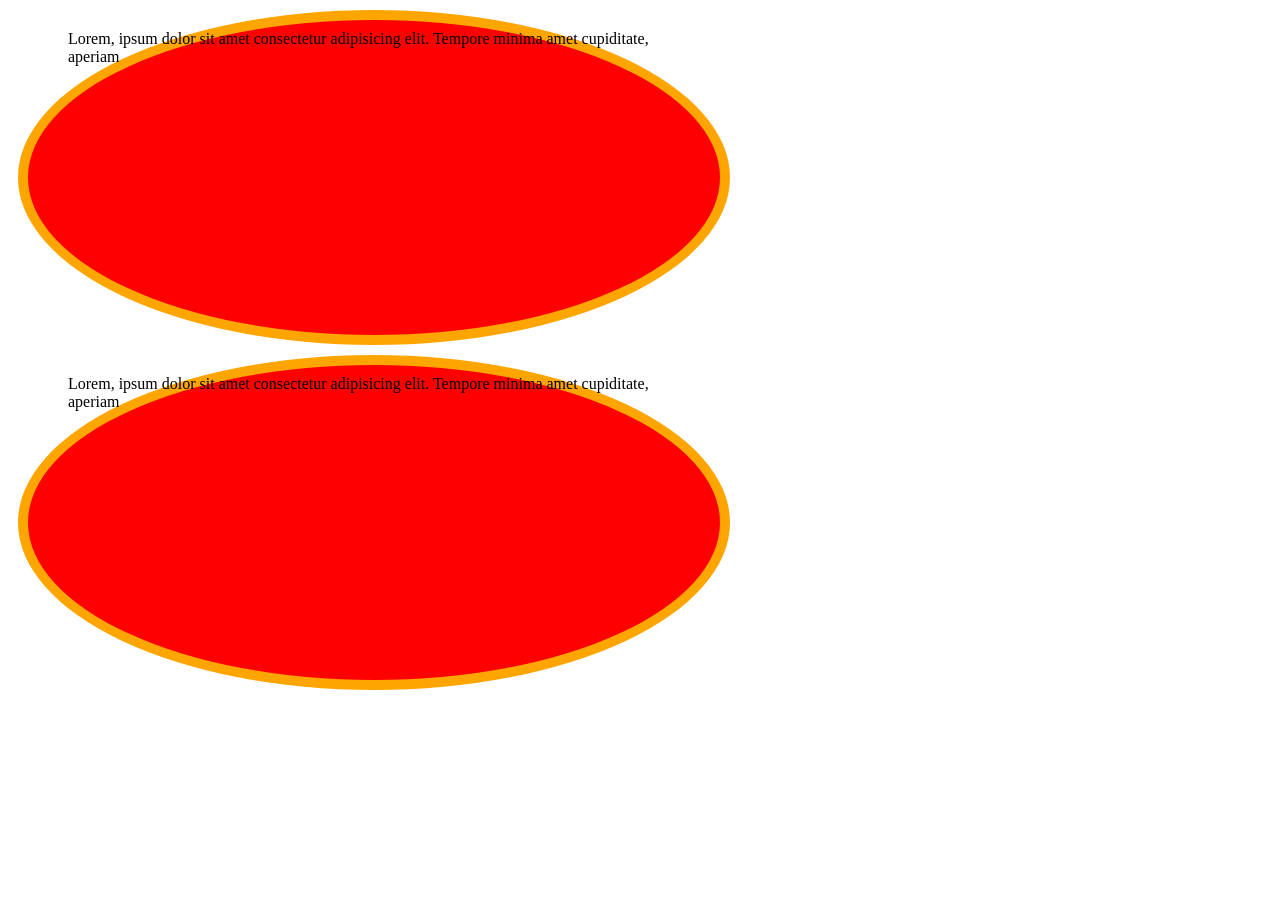
<file: index.html>
<!doctype html>
<html lang="en">
  <head>
    <meta charset="UTF-8" />
    <meta name="viewport" content="width=device-width, initial-scale=1.0" />
    <title>Document</title>
    <link rel="preconnect" href="https://fonts.googleapis.com">
    <link rel="preconnect" href="https://fonts.gstatic.com" crossorigin>
    <link href="https://fonts.googleapis.com/css2?family=Allura&family=Bitcount+Grid+Double:wght@100..900&family=Noto+Sans+KR:wght@100..900&family=Playwrite+GB+J+Guides:ital@0;1&family=Playwrite+GB+J:ital,wght@0,100..400;1,100..400&display=swap" rel="stylesheet">
    <style>
        div{
            background-color: red;
            
            width:50%;
            height: 300px;

            border: 10px solid orange ;

            padding: 10px 20px 5px 40px;
            margin: 10px;
            border-radius: 50%;
        }
    </style>
  </head>
  <body>
    <div>
      Lorem, ipsum dolor sit amet consectetur adipisicing elit. Tempore minima
      amet cupiditate, aperiam 
    </div>
        <div>
      Lorem, ipsum dolor sit amet consectetur adipisicing elit. Tempore minima
      amet cupiditate, aperiam 
    </div>
  </body>
</html>
</file>
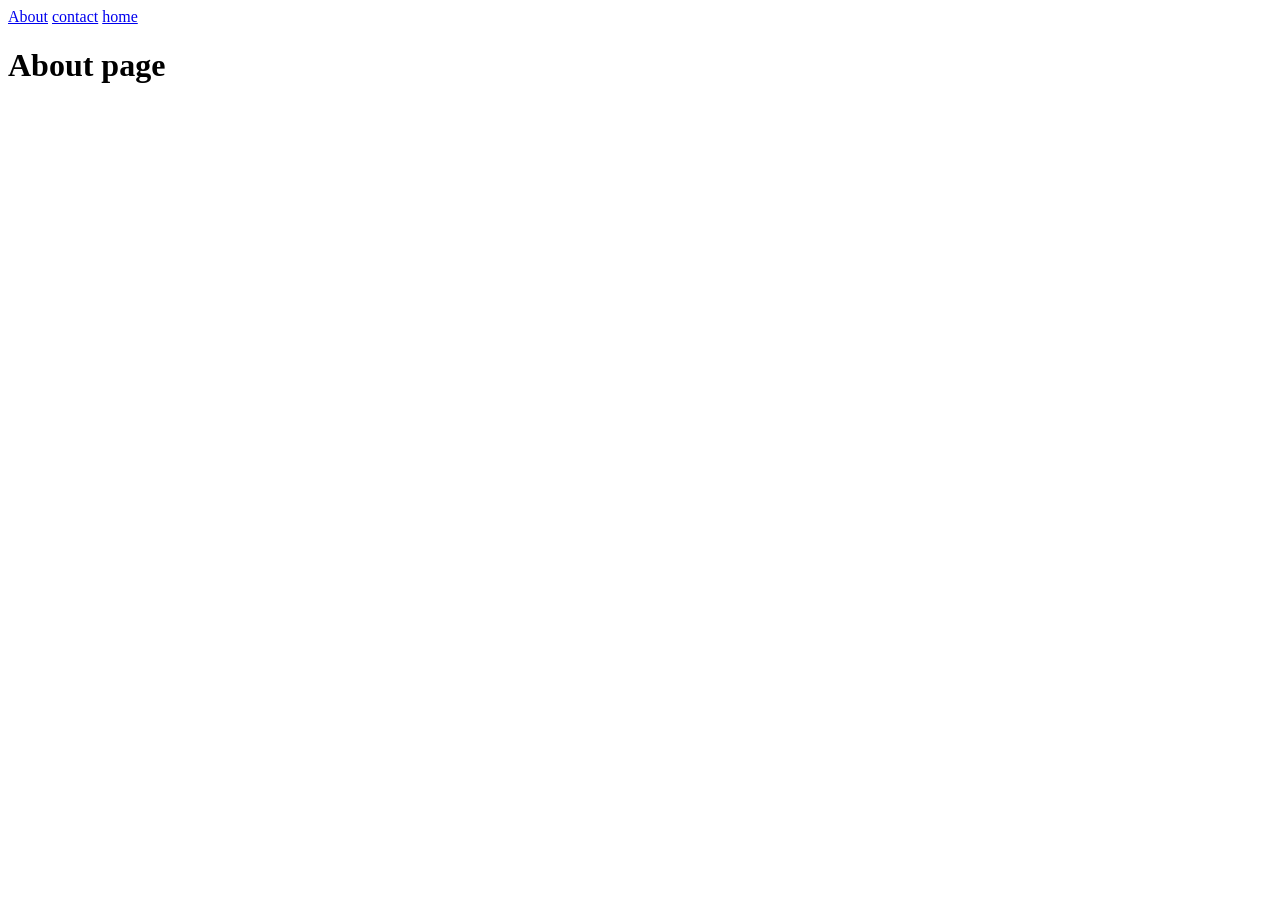
<file: about.html>
<!DOCTYPE html>
<html lang="en">
<head>
    <meta charset="UTF-8">
    <meta name="viewport" content="width=device-width, initial-scale=1.0">
    <title>Document</title>
</head>
<body>
    <a href="./about.html" >About</a>
    <a href="./contact.html" >contact</a>
    <a href="./index.html" >home</a>
    <h1>About page</h1>
</body>
</html>
</file>
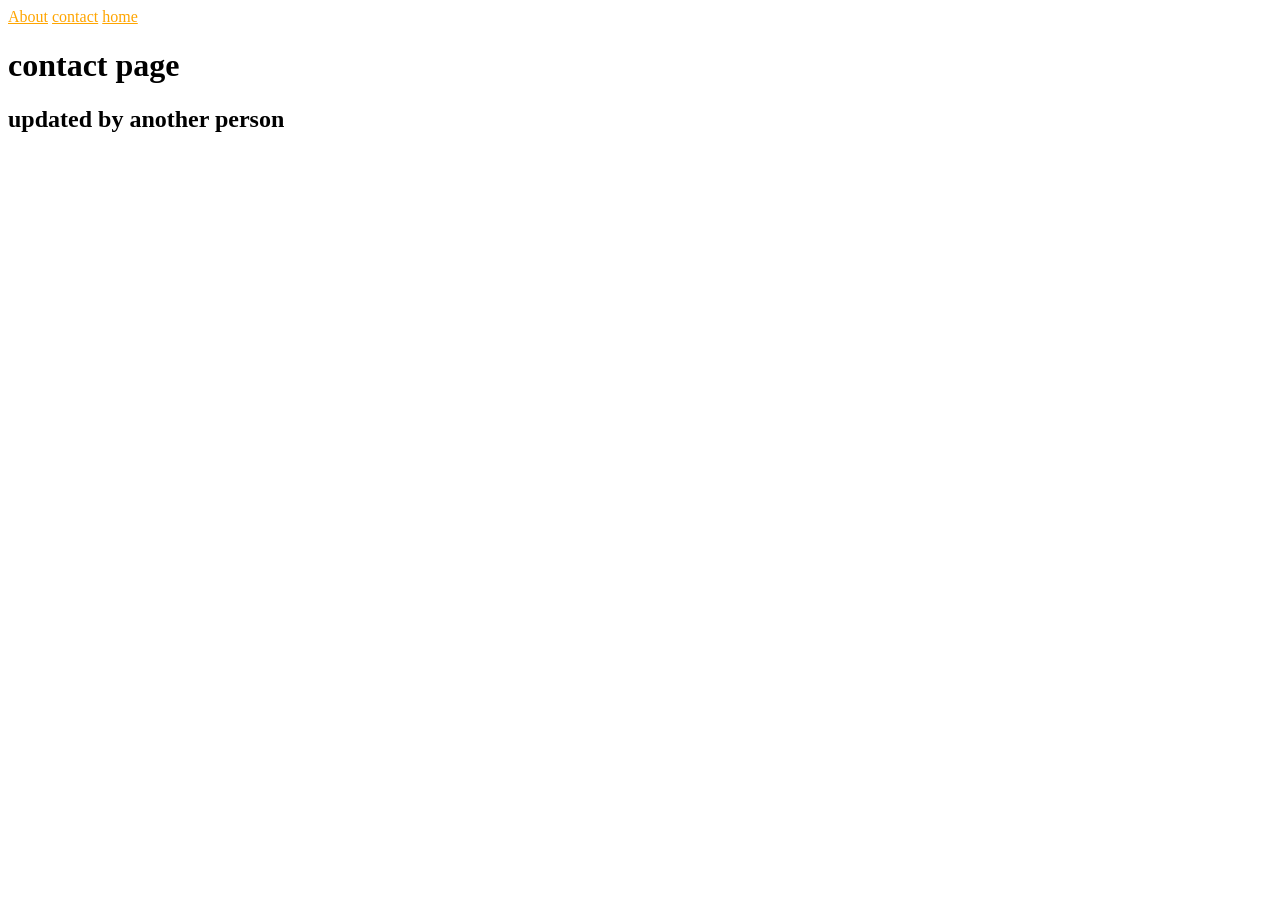
<file: contact.html>
<!DOCTYPE html>
<html lang="en">
<head>
    <meta charset="UTF-8">
    <meta name="viewport" content="width=device-width, initial-scale=1.0">
    <title>Document</title>
        <link rel="stylesheet" href="./style.css">

</head>
<body>
    <a href="./about.html" >About</a>
    <a href="./contact.html" >contact</a>
    <a href="./index.html" >home</a>
    <h1>contact page</h1>
    <h2>updated by another person</h2>
</body>
</html>
</file>
<file: style.css>
div{
        color: orange;
 }
 a{
    color: orange;
 }
</file>
